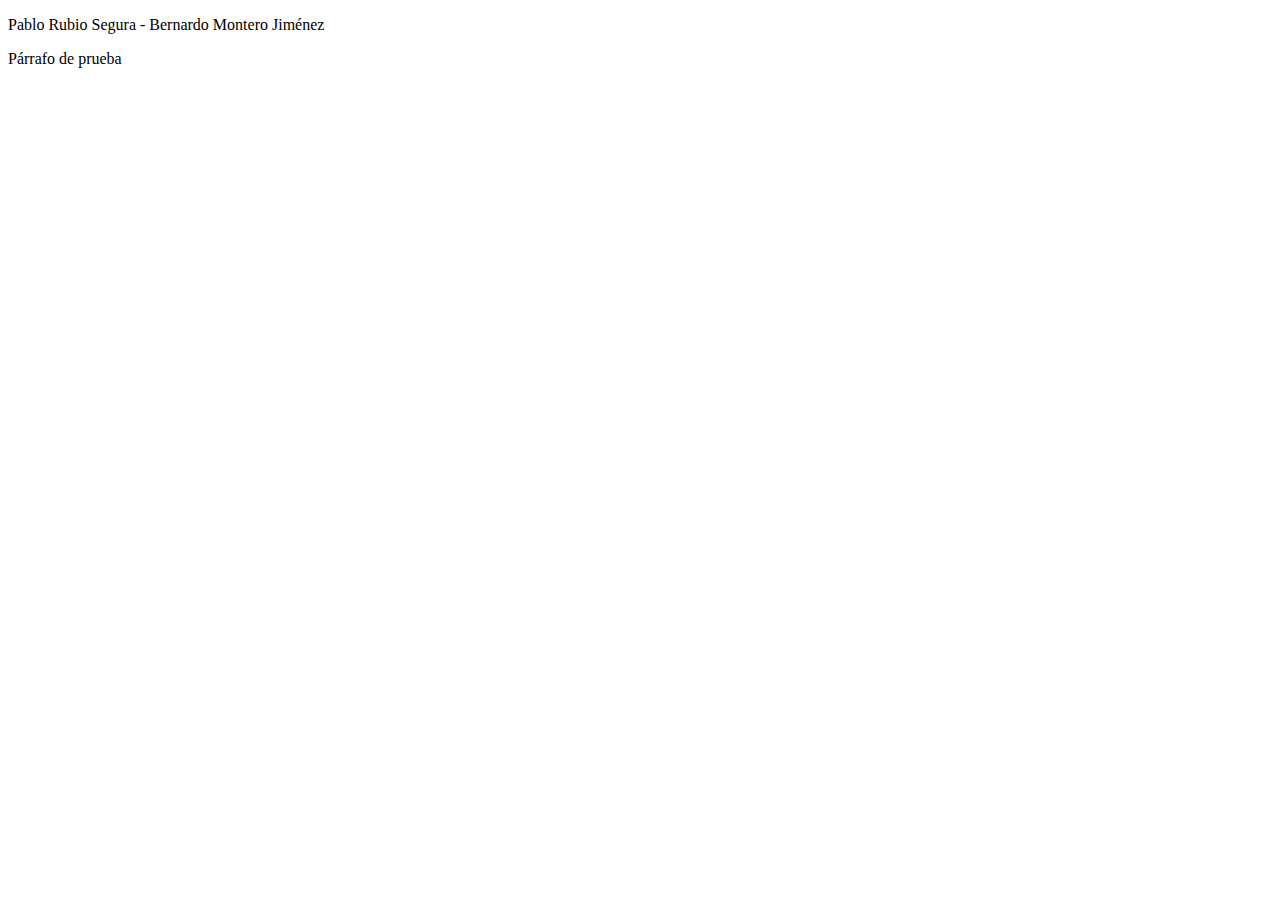
<file: Root/index.html>
<!-- Pablo Rubio Segura, Bernardo Montero Jiménez -->
<!DOCTYPE html>
<html lang="es">

    <head>
        <!-- Añade el conjunto de caracteres latinos -->
        <meta charset="UTF-8">
        <title>Blog del Mundo - Estructura Básica HTML</title>
    </head>

    <body>
        <!--Empieza párrafo-->
        <p>
            Pablo Rubio Segura -
            Bernardo Montero Jiménez
        </p>
        <p>
            Párrafo de prueba
        </p>
        <!--Termina párrafo-->
    </body>

</html>
</file>
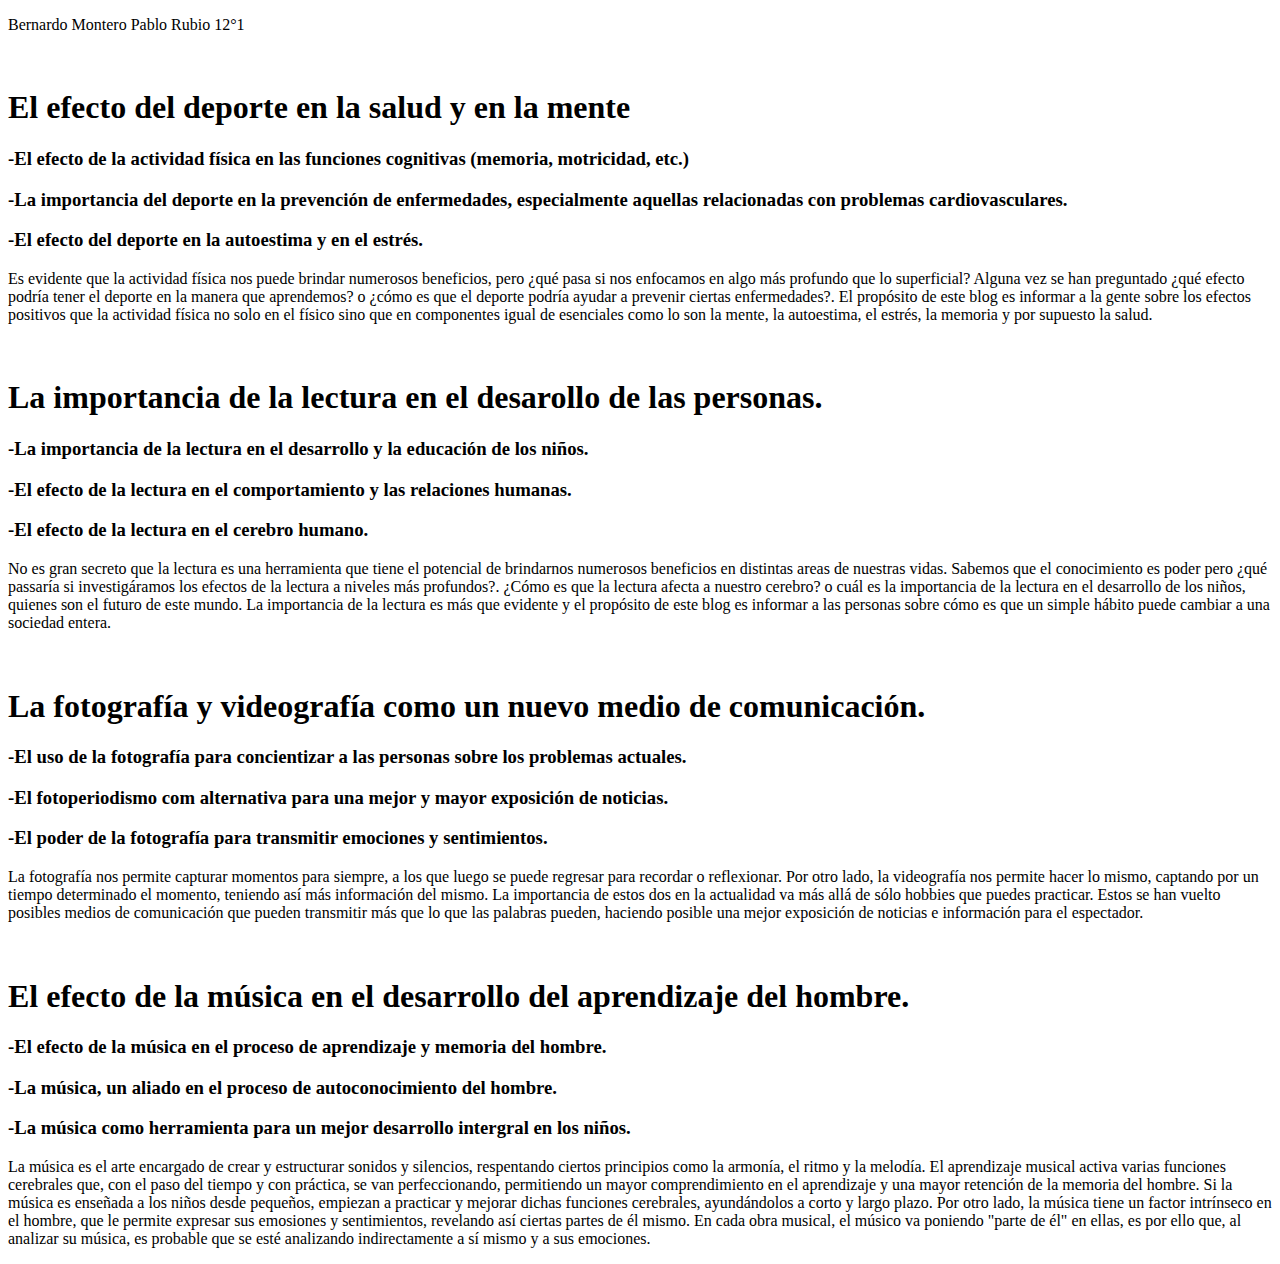
<file: Root/propuestas.html>
<!DOCTYPE html>
<html>
<head>
    <meta charset="UTF-8">
    <title>Propuestas - Blog del Mundo - Estructura básica</title>
</head>

<body>
    <!--empieza párrafo-->
    <p>
        Bernardo Montero
        Pablo Rubio
        12°1
    </p>
    <!--termina párrafo con nombres-->
    <p>
        <br> <!-- br se utiliza para hacer un salto de linea-->
    </p>

    <!--Tema 1 de: Pablo Rubio Segura-->
    <hgroup>
        <h1>El efecto del deporte en la salud y en la mente</h1>
        <h3>-El efecto de la actividad física en las funciones cognitivas (memoria, motricidad, etc.)</h3>
        <h3>-La importancia del deporte en la prevención de enfermedades, especialmente aquellas relacionadas con problemas cardiovasculares.</h3>
        <h3>-El efecto del deporte en la autoestima y en el estrés.</h3>
    </hgroup>
    <p>Es evidente que la actividad física nos puede brindar numerosos beneficios, pero ¿qué pasa si nos enfocamos en algo más profundo que lo superficial? Alguna vez se han preguntado ¿qué efecto podría tener el deporte en la manera que aprendemos? o ¿cómo es que el deporte podría ayudar a prevenir ciertas enfermedades?. El propósito de este blog es informar a la gente sobre los efectos positivos que la actividad física no solo en el físico sino que en componentes igual de esenciales como lo son la mente, la autoestima, el estrés, la memoria y por supuesto la salud. </p>
    <!--fin del tema 1: Pablo Rubio Segura-->
    <p>
        <br>
    </p>
    <!--Tema 2 de: Pablo Rubio Segura-->
    <hgroup>
        <h1>La importancia de la lectura en el desarollo de las personas.</h1>
        <h3>-La importancia de la lectura en el desarrollo y la educación de los niños.</h3>
        <h3>-El efecto de la lectura en el comportamiento y las relaciones humanas.</h3>
        <h3>-El efecto de la lectura en el cerebro humano.</h3>
    </hgroup>
    <p>No es gran secreto que la lectura es una herramienta que tiene el potencial de brindarnos numerosos beneficios en distintas areas de nuestras vidas. Sabemos que el conocimiento es poder pero ¿qué passaría si investigáramos los efectos de la lectura a niveles más profundos?. ¿Cómo es que la lectura afecta a nuestro cerebro? o cuál es la importancia de la lectura en el desarrollo de los niños, quienes son el futuro de este mundo. La importancia de la lectura es más que evidente y el propósito de este blog es informar a las personas sobre cómo es que un simple hábito puede cambiar a una sociedad entera. </p>
    <!--fin del tema 2: Pablo Rubio Segura-->
    <p>
        <br>
    </p>
    <!--Tema 1 de: Bernardo Montero Jiménez-->
    <hgroup>
        <h1>La fotografía y videografía como un nuevo medio de comunicación.</h1>
        <h3>-El uso de la fotografía para concientizar a las personas sobre los problemas actuales.</h3>
        <h3>-El fotoperiodismo com alternativa para una mejor y mayor exposición de noticias.</h3>
        <h3>-El poder de la fotografía para transmitir emociones y sentimientos. </h3>
    </hgroup>
    <p>La fotografía nos permite capturar momentos para siempre, a los que luego se puede regresar para recordar o reflexionar. Por otro lado, la videografía nos permite hacer lo mismo, captando por un tiempo determinado el momento, teniendo así más información del mismo. La importancia de estos dos en la actualidad va más allá de sólo hobbies que puedes practicar. Estos se han vuelto posibles medios de comunicación que pueden transmitir más que lo que las palabras pueden, haciendo posible una mejor exposición de noticias e información para el espectador.</p>
    <!--fin del tema 1: Bernardo Montero Jiménez-->
    <p>
        <br>
    </p>
    <!--Tema 2 de: Bernardo Montero Jiménez-->
    <hgroup>
        <h1>El efecto de la música en el desarrollo del aprendizaje del hombre.</h1>
        <h3>-El efecto de la música en el proceso de aprendizaje y memoria del hombre.</h3>
        <h3>-La música, un aliado en el proceso de autoconocimiento del hombre.</h3>
        <h3>-La música como herramienta para un mejor desarrollo intergral en los niños. </h3>
    </hgroup>
    <p>La música es el arte encargado de crear y estructurar sonidos y silencios, respentando ciertos principios como la armonía, el ritmo y la melodía. El aprendizaje musical activa varias funciones cerebrales que, con el paso del tiempo y con práctica, se van perfeccionando, permitiendo un mayor comprendimiento en el aprendizaje y una mayor retención de la memoria del hombre. Si la música es enseñada a los niños desde pequeños, empiezan a practicar y mejorar dichas funciones cerebrales, ayundándolos a corto y largo plazo. Por otro lado, la música tiene un factor intrínseco en el hombre, que le permite expresar sus emosiones y sentimientos, revelando así ciertas partes de él mismo. En cada obra musical, el músico va poniendo "parte de él" en ellas, es por ello que, al analizar su música, es probable que se esté analizando indirectamente a sí mismo y a sus emociones. </p>
    <!--fin del tema 2: Bernardo Montero Jiménez-->
</body>
</html>
</file>
